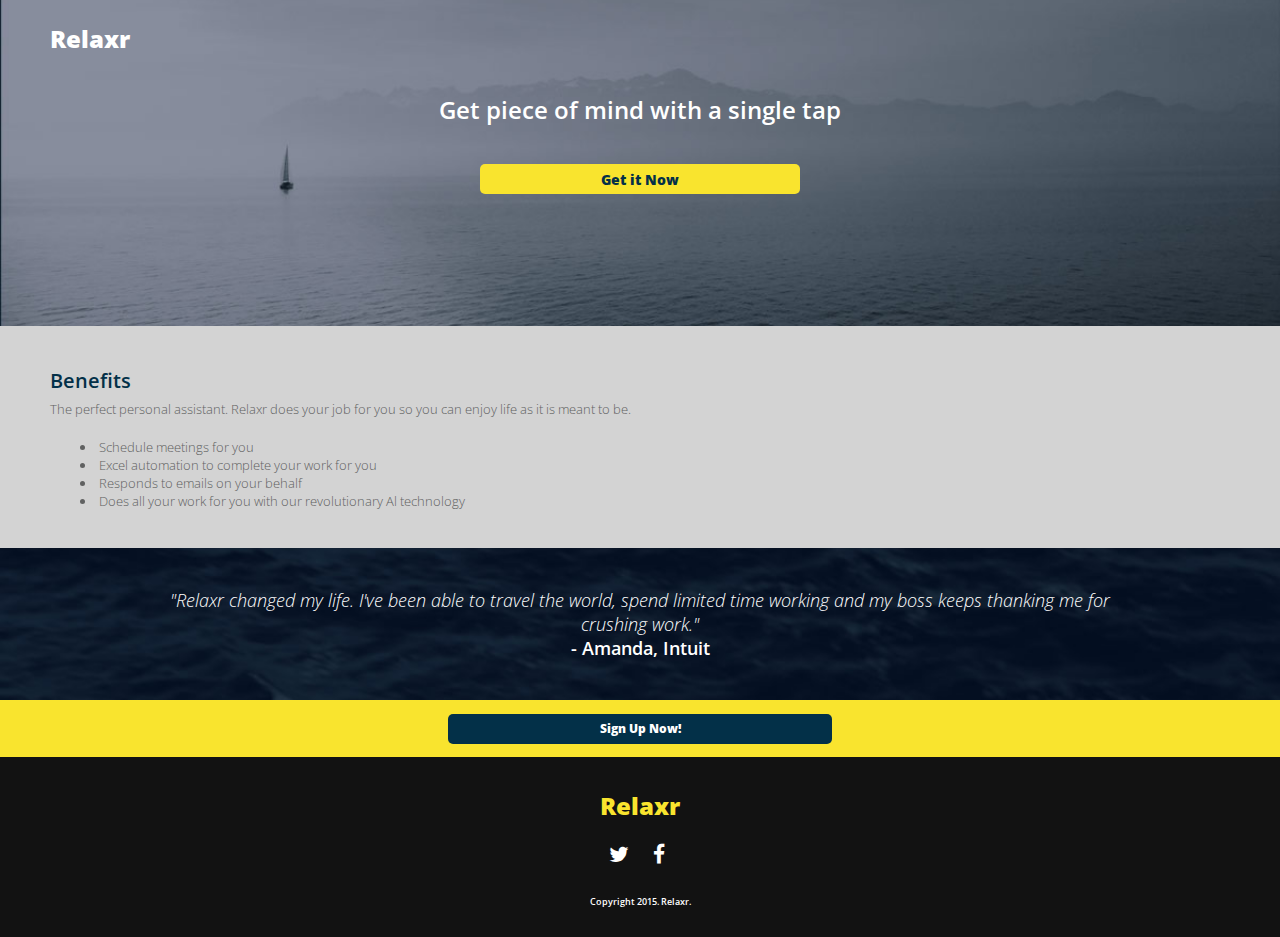
<file: about.html>
<!doctype html>
<html>

  <head>
    <title>About Relaxr</title>
    <link rel="stylesheet" href="css/normalize.css" media="screen" type="text/css" />
    <link href="https://fonts.googleapis.com/css?family=Open+Sans:300,300i,600,800" rel="stylesheet">
    <link rel="stylesheet" href="font-awesome-4.7.0/css/font-awesome.min.css">
    <link rel="stylesheet" href="css/style.css" media="screen" type="text/css" />
  </head>

  <body>
    <header>
      <br>
      <div class="logo">Relaxr</div>
      <br>
      <h1>Get piece of mind with a single tap</h1>
      <br>
      <div class="placeholder"><a href=" " class="headerlink">Get it Now</a></div>
      <br>
      <br>
      <br>
      <br>
      <br>
      <br>
    </header>

    <main>
      <section class="text">
        <h2>Benefits</h2>
        <p>The perfect personal assistant. Relaxr does your job for you so you can enjoy life as it is meant to be.</p>
        <ul>
          <li>Schedule meetings for you</li>
          <li>Excel automation to complete your work for you</li>
          <li>Responds to emails on your behalf</li>
          <li>Does all your work for you with our revolutionary Al technology</li>
        </ul>
      </section>
      <section class="blank">
      </section>
    </main>

    <div class="testimonial">
        <br>
      	<p><i>"Relaxr changed my life. I've been able to travel the world, spend limited time working and my boss keeps thanking me for crushing work."</i>
        <br><span>- Amanda, Intuit</span></p>
        <br>
    </div>

    <section>
        <section class="placeholder"><a href=" " class="sectionlink">Sign Up Now!</a></section>
    </section>

    <footer>
      <div class="logo">Relaxr</div>
      <nav>
				<ul>
          <li><a href=" ">
            <i class="fa fa-twitter fa-lg" aria-hidden="true"></i></a></li>
          <li><a href=" ">
            <i class="fa fa-facebook fa-lg" aria-hidden="true"></i></a></li>
				</ul>
			</nav>
      <p> Copyright 2015. Relaxr.</p>
    </footer>

  </body>
</html>
</file>
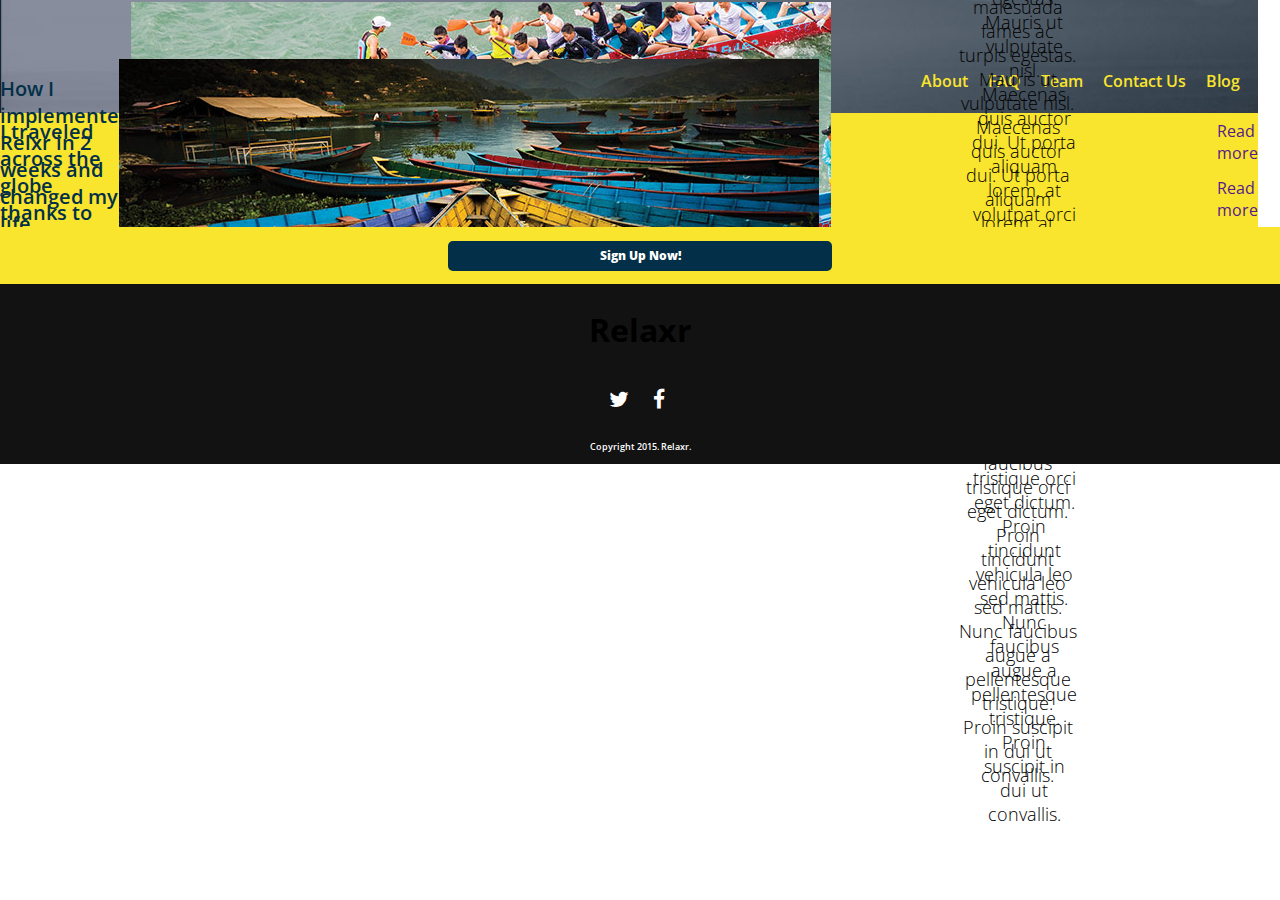
<file: assignment3index.html>
<!doctype html>
  <html>

    <head>
      <title></title>
      <link rel="stylesheet" href="css/normalize.css" media="screen" type="text/css" />
      <link href="https://fonts.googleapis.com/css?family=Open+Sans:300,300i,600,800" rel="stylesheet">
      <link rel="stylesheet" href="font-awesome-4.7.0/css/font-awesome.min.css">
      <link rel="stylesheet" href="css/style.css" media="screen" type="text/css" />
    </head>

    <body>
      <header>
        <h1>Relxr</h1>
        <nav>
          <ul>
            <li><a href="">About</a></li>
            <li><a href="">FAQ</a></li>
            <li><a href="">Team</a></li>
            <li><a href="">Contact Us</a></li>
            <li><a href="">Blog</a></li>
          </ul>
        </nav>
      </header>

      <main>
        <div>
          <section>
            <h2>How I implemented Relxr in 2 weeks and changed my life.</h2>
            <img src="images/blog_photo1.jpg" alt="Two rowboats racing">
            <p>Lorem ipsum dolor sit amet, consectetur adipiscing elit. Fusce varius augue nec metus viverra interdum. Sed in gravida lectus. Pellentesque habitant morbi tristique senectus et netu et
              malesuada fames ac turpis egestas. Mauris ut vulputate nisl. Maecenas quis auctor dui. Ut porta aliquam lorem, at volutpat orci commodo a. Suspendisse nunc orci, porttitor ac sapien a,
              rutrum porttitor odio. Phasellus faucibus tristique orci eget dictum. Proin tincidunt vehicula leo sed mattis. Nunc faucibus augue a pellentesque tristique. Proin suscipit in dui ut
              convallis.</p>
            <br>
            <a href="">Read more</a>
          </section>
          <section>
            <h2>I traveled across the globe thanks to Relxr's Excel automation</h2>
            <img src="images/blog_photo2.jpg" alt="Boats on a lake in Asia">
            <p>Lorem ipsum dolor sit amet, consectetur adipiscing elit. Fusce varius augue nec metus viverra interdum. Sed in gravida lectus. Pellentesque habitant morbi tristique senectus et netu et
              malesuada fames ac turpis egestas. Mauris ut vulputate nisl. Maecenas quis auctor dui. Ut porta aliquam lorem, at volutpat orci commodo a. Suspendisse nunc orci, porttitor ac sapien a,
              rutrum porttitor odio. Phasellus faucibus tristique orci eget dictum. Proin tincidunt vehicula leo sed mattis. Nunc faucibus augue a pellentesque tristique. Proin suscipit in dui ut
              convallis.</p>
            <br>
            <a href="">Read more</a>
          </section>
        </div>
        <aside>
          <section>
            <h4>Categories</h4>
            <nav>
              <ul>
                <li>Success stories</li>
                <li>Stats</li>
                <li>How tos</li>
                <li>Best of</li>
                <li>Business tips</li>
            <h4>About Relxr</h4>
            <p>Proin sed justo vel sapien varius auctor. Prion scelerisque massa at luctus tincidunt. Fusce porttitor, sapien sed tincidunt fringilla.
              <br><a href="">Learn more</a></p>
          </section>
          <section>
            <div>
              <a href=""><img src="images/ad-unit.png"></a>
            </div>
          </section>
        </aside>
      </main>



      <section>
        <section class="placeholder"><a href=" " class="sectionlink">Sign Up Now!</a></section>
      </section>

      <footer>
        <h1 class="footer">Relaxr</h1>
        <nav>
				      <ul>
                <li><a href=" ">
                  <i class="fa fa-twitter fa-lg" aria-hidden="true"></i></a></li>
                  <li><a href=" ">
                    <i class="fa fa-facebook fa-lg" aria-hidden="true"></i></a></li>
				              </ul>
			                 </nav>
                       <p> Copyright 2015. Relaxr.</p>
      </footer>
    </body>
</file>
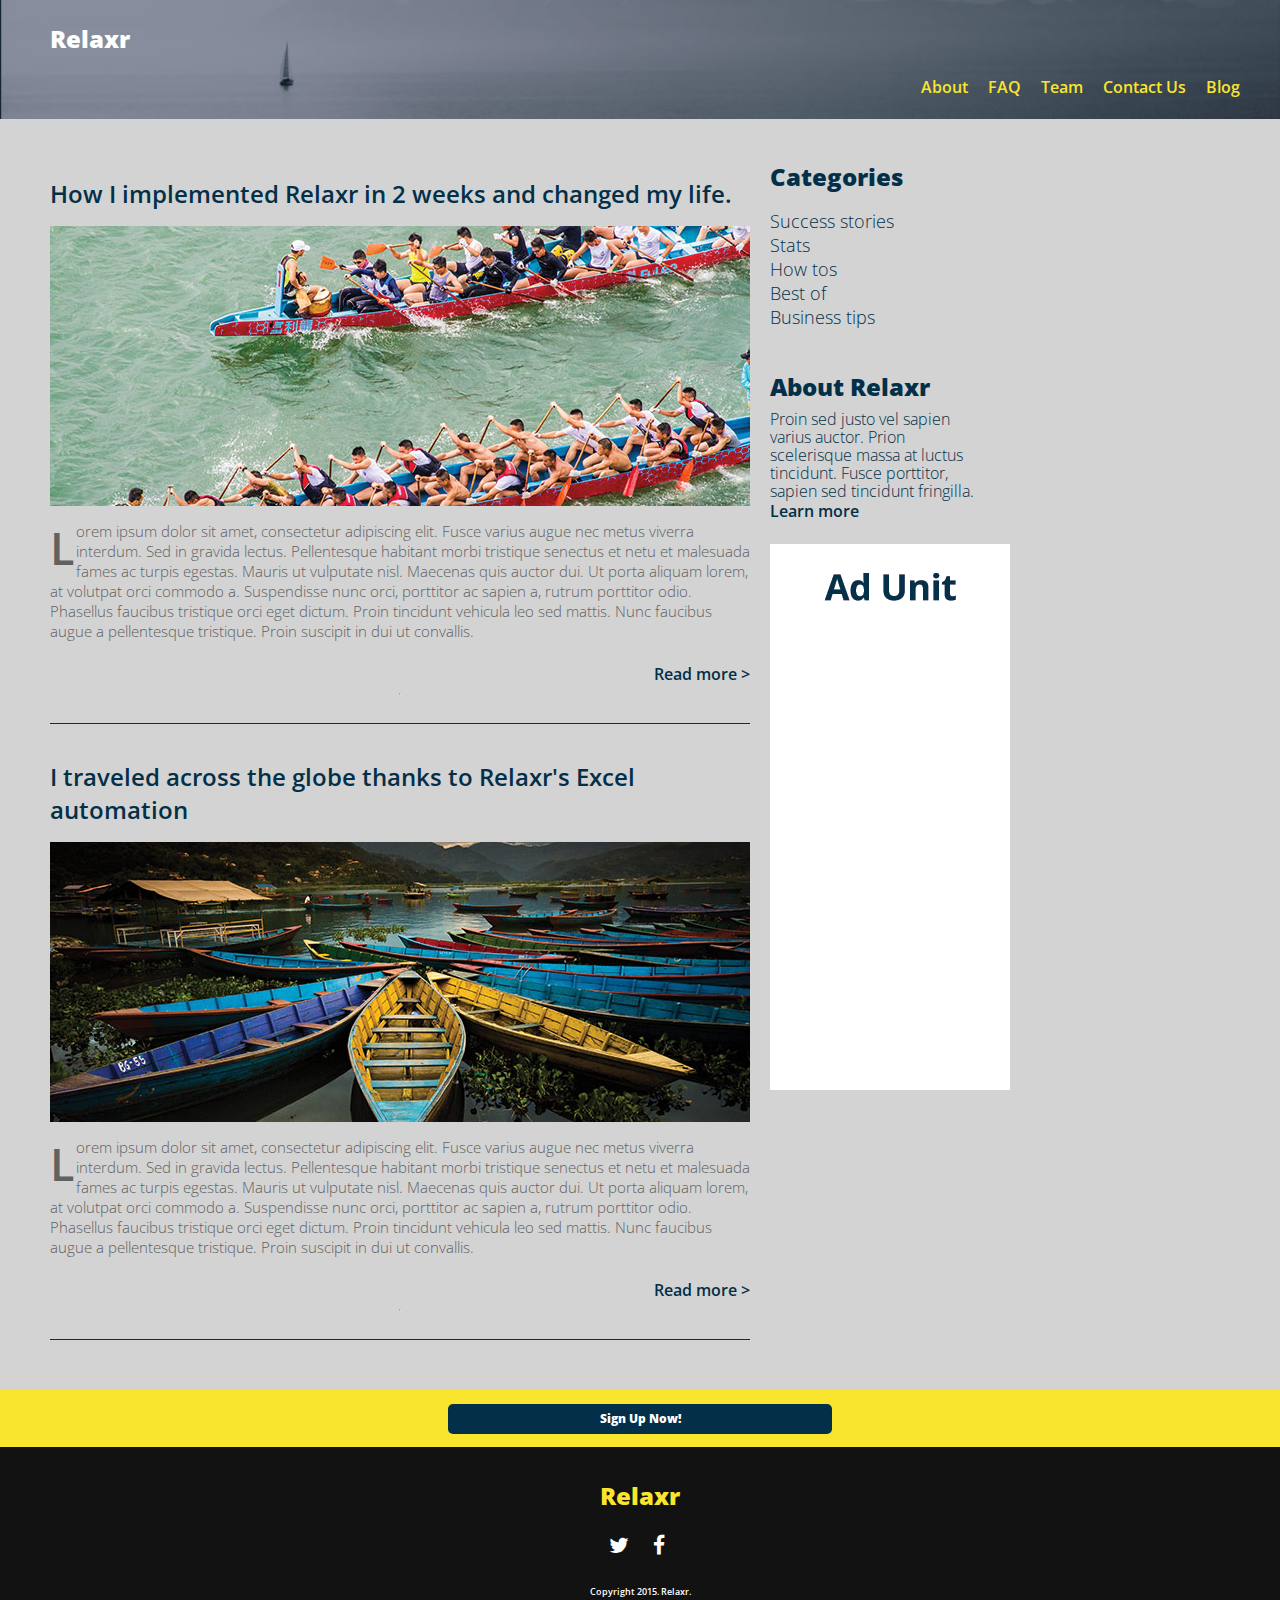
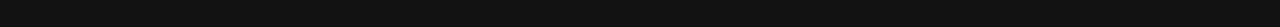
<file: blog.html>
<!doctype html>
<html>

    <head>
      <title>Relaxr blog</title>
      <link rel="stylesheet" href="css/normalize.css" media="screen" type="text/css" />
      <link href="https://fonts.googleapis.com/css?family=Open+Sans:300,300i,600,800" rel="stylesheet">
      <link rel="stylesheet" href="font-awesome-4.7.0/css/font-awesome.min.css">
      <link rel="stylesheet" href="css/style.css" media="screen" type="text/css" />
    </head>

    <body>
      <header>
        <br>
        <div class="logo">Relaxr</div>
        <nav>
          <ul>
            <li><a href="about.html">About</a></li>
            <li><a href="">FAQ</a></li>
            <li><a href="">Team</a></li>
            <li><a href="">Contact Us</a></li>
            <li><a href="blog.html">Blog</a></li>
          </ul>
        </nav>
      </header>

      <main class="blog">
        <aside class="left"></aside>
        <div>
          <section>
            <br>
            <h1>How I implemented Relaxr in 2 weeks and changed my life.</h1>
            <img src="images/blog_photo1.jpg" alt="Two rowboats racing">
            <p>Lorem ipsum dolor sit amet, consectetur adipiscing elit. Fusce varius augue nec metus viverra interdum. Sed in gravida lectus. Pellentesque habitant morbi tristique senectus et netu et
              malesuada fames ac turpis egestas. Mauris ut vulputate nisl. Maecenas quis auctor dui. Ut porta aliquam lorem, at volutpat orci commodo a. Suspendisse nunc orci, porttitor ac sapien a,
              rutrum porttitor odio. Phasellus faucibus tristique orci eget dictum. Proin tincidunt vehicula leo sed mattis. Nunc faucibus augue a pellentesque tristique. Proin suscipit in dui ut
              convallis.</p>
            <br>
            <a href="">Read more ></a>
            <hr>
          </section>

          <section>
            <h1>I traveled across the globe thanks to Relaxr's Excel automation</h1>
            <img src="images/blog_photo2.jpg" alt="Boats on a lake in Asia">
            <p>Lorem ipsum dolor sit amet, consectetur adipiscing elit. Fusce varius augue nec metus viverra interdum. Sed in gravida lectus. Pellentesque habitant morbi tristique senectus et netu et
              malesuada fames ac turpis egestas. Mauris ut vulputate nisl. Maecenas quis auctor dui. Ut porta aliquam lorem, at volutpat orci commodo a. Suspendisse nunc orci, porttitor ac sapien a,
              rutrum porttitor odio. Phasellus faucibus tristique orci eget dictum. Proin tincidunt vehicula leo sed mattis. Nunc faucibus augue a pellentesque tristique. Proin suscipit in dui ut
              convallis.</p>
            <br>
            <a href="">Read more ></a>
            <hr>
          </section>
        </div>

        <aside class="right">
            <h2>Categories</h2>
            <nav>
              <ul>
                <li><a href="">Success stories</a></li>
                <li><a href="">Stats</a></li>
                <li><a href="">How tos</a></li>
                <li><a href="">Best of</a></li>
                <li><a href="">Business tips<a></li>
              </ul>
            </nav>

            <h2>About Relaxr</h2>
            <p>Proin sed justo vel sapien varius auctor. Prion scelerisque massa at luctus tincidunt. Fusce porttitor, sapien sed tincidunt fringilla.</p>
            <a href="">Learn more</a>
            <br>
            <br>
            <a href=""><img src="images/ad-unit.png"></a>
        </aside>
      </main>

      <div class="end_space"></div>

      <section>
        <section class="placeholder"><a href=" " class="sectionlink">Sign Up Now!</a></section>
      </section>

      <footer>
        <div class="logo">Relaxr</div>
        <nav>
				  <ul>
            <li><a href=" ">
              <i class="fa fa-twitter fa-lg" aria-hidden="true"></i></a></li>
            <li><a href=" ">
              <i class="fa fa-facebook fa-lg" aria-hidden="true"></i></a></li>
				  </ul>
	      </nav>
        <p> Copyright 2015. Relaxr.</p>
      </footer>
    </body>
</html>
</file>
<file: css/style.css>
body {
  font-family: 'Open Sans', sans-serif;
  display: flex;
  flex-wrap: wrap;
}

header {
  color: white;
  background-image: url("../images/header_bg.jpg");
  background-size: cover;
  background-position: center;
  width: 100%;
}

div.placeholder {
  background-color: #f9e42e;
  font-weight: 800;
  font-size: 14px;
  border-radius: 5px;
  height: 30px;
  width: 25%;
  margin: auto;
  display: flex;
  justify-content: center;
  align-items: center;
}

a:link {
  text-decoration: none;
}

a.headerlink {
  color: #033048;
}

a.sectionlink {
  color: white
}

a:hover {
  color: red;
}

main.blog div section a:hover {
  color: red;
}

aside.right section div img.highlight:hover {
  background-color: red;
}

header .logo {
  font-weight: 800;
  font-size: 24px;
  padding-left: 50px;
}

header h1 {
  text-align: center;
  font-weight: 600;
  font-size: 24px;
}

header nav ul {
  display: flex;
  justify-content: flex-end;
}

header nav ul li {
  padding: 5px 10px;
}

header nav {
  font-weight: 600;
  font-size: 16px;
}

header nav a {
  color: #f9e42e;
}

main {
  display: flex;
  flex-direction: row;
  width: 100%;
}

main p {
  margin: 0;
  width: 100%
}

.text {
  font-weight: 300;
  font-size: 13px;
  color: #606161;
  background-color: #d3d3d3;
  width: 65%;
  height: auto;
  display: flex;
  flex-direction: column;
  padding: 7px 30px 15px 50px;
}

.blank {
  background-color: #d3d3d3;
  width: 35%;
  height: auto;
}

h2 {
  color: #033048;
  font-weight: 600;
  font-size: 20px;
  width: 100%;
  margin-top: 1.7em;
  margin-bottom: 0.3em;
}

main ul {
  padding: 7px 10px 10px 70px;
  list-style-position: inside;
  width: 100%;
}

aside.left {
  width: 50px;
  height:auto;
}

main.blog {
  display: flex;
  width: 100%;
  color: #606161;
  background-color: #d3d3d3;
}

main.blog h1 {
  font-weight: 600;
  font-size: 24px;
  color: #033048;
}

main.blog div {
  min-width: 700px;
  padding-right: 20px;
}

main.blog section {
  height: auto;
  background-color: #d3d3d3;
  display: flex;
  flex-flow: column wrap;
}

main.blog div section {
  padding: 20px 0px 20px 0px;
  border-bottom: 1px solid #033048;
  display: flex;
  align-items: flex-start;
  width: 700px;
}

main.blog div section p {
  font-weight: 300;
  font-size: 15px;
  padding: 15px 0 0 0;
  display: inline-block;
  text-align: left;
  width: 700px;
}

main.blog div section p:first-of-type:first-letter {
  font-weight: 600;
  font-size: 45px;
  line-height: 40px;
  float: left;
  padding: 7px 2px 5px 0px;
}

main.blog div section a {
  font-weight: 600;
  font-size: 16px;
  color: #033048;
  display: inline-block;
  width: 100%;
  text-align: right;
}

aside.right {
  width: 240px;
  height: auto;
  border-color: red;
}

aside nav ul {
  display: flex;
  flex-direction: column;
  padding: 0 0 0 0;
}

aside nav ul li a {
  font-weight: 300;
  font-size: 18px;
}

aside h2 {
  font-weight: 800;
  font-size: 24px;
  text-align: left;
}

aside p {
  text-align: left;
  width: 220px;
  font-weight: 300;
  font-size: 16px;
  line-height: 18px;
}

aside p:hover {
  color: #033048;
}

aside a {
  font-weight: 600;
  font-size: 16px;
  color: #033048;
}

div.testimonial {
  background-image: url("../images/testimonial_bg.jpg");
  background-size: cover;
  background-position: center;
  color: white;
  width: 100%;
  display: flex;
  flex-direction: column;
  justify-content: center;
}

div p {
  font-size: 18px;
  font-weight: 300;
  text-align: center;
  padding-left: 140px;
  padding-right: 140px;
}

div p span {
  font-weight: 600;
}

section {
	background-color: #f9e42e;
  height: 57px;
  width: 100%;
  display: flex;
  align-items: center;
}

.end_space {
  display: flex;
  flex-direction: column;
  height: 50px;
  width: 100%;
  background-color: #d3d3d3;
}

section.placeholder {
  color: white;
  font-weight: 800;
  font-size: 12px;
  border-radius: 5px;
  height: 30px;
  width: 30%;
  margin: auto;
  background-color: #033048;
  display: flex;
  justify-content: center;
  align-items: center;
}

footer .logo {
  color: #f9e42e;
  font-weight: 800;
  font-size: 24px;
  margin-top: 0.5em;
  margin-bottom: 0.2em;
}

footer {
  background: #121212;
  width: 100%;
  height: 170px;
  padding: 5px 0 5px 0;
  display: flex;
  flex-direction: column;
  align-items: center;
  justify-content: center;
}

footer ul li {
  display: inline-block;
  padding: 0 18px 0 2px;
}

footer ul li a {
  color: white
}

nav {
  padding-left: 0;
  padding-right: 30px;
}

footer p {
  color: white;
  font-size: 9px;
  font-weight: 600;
  padding-top: 5px;
}
</file>
